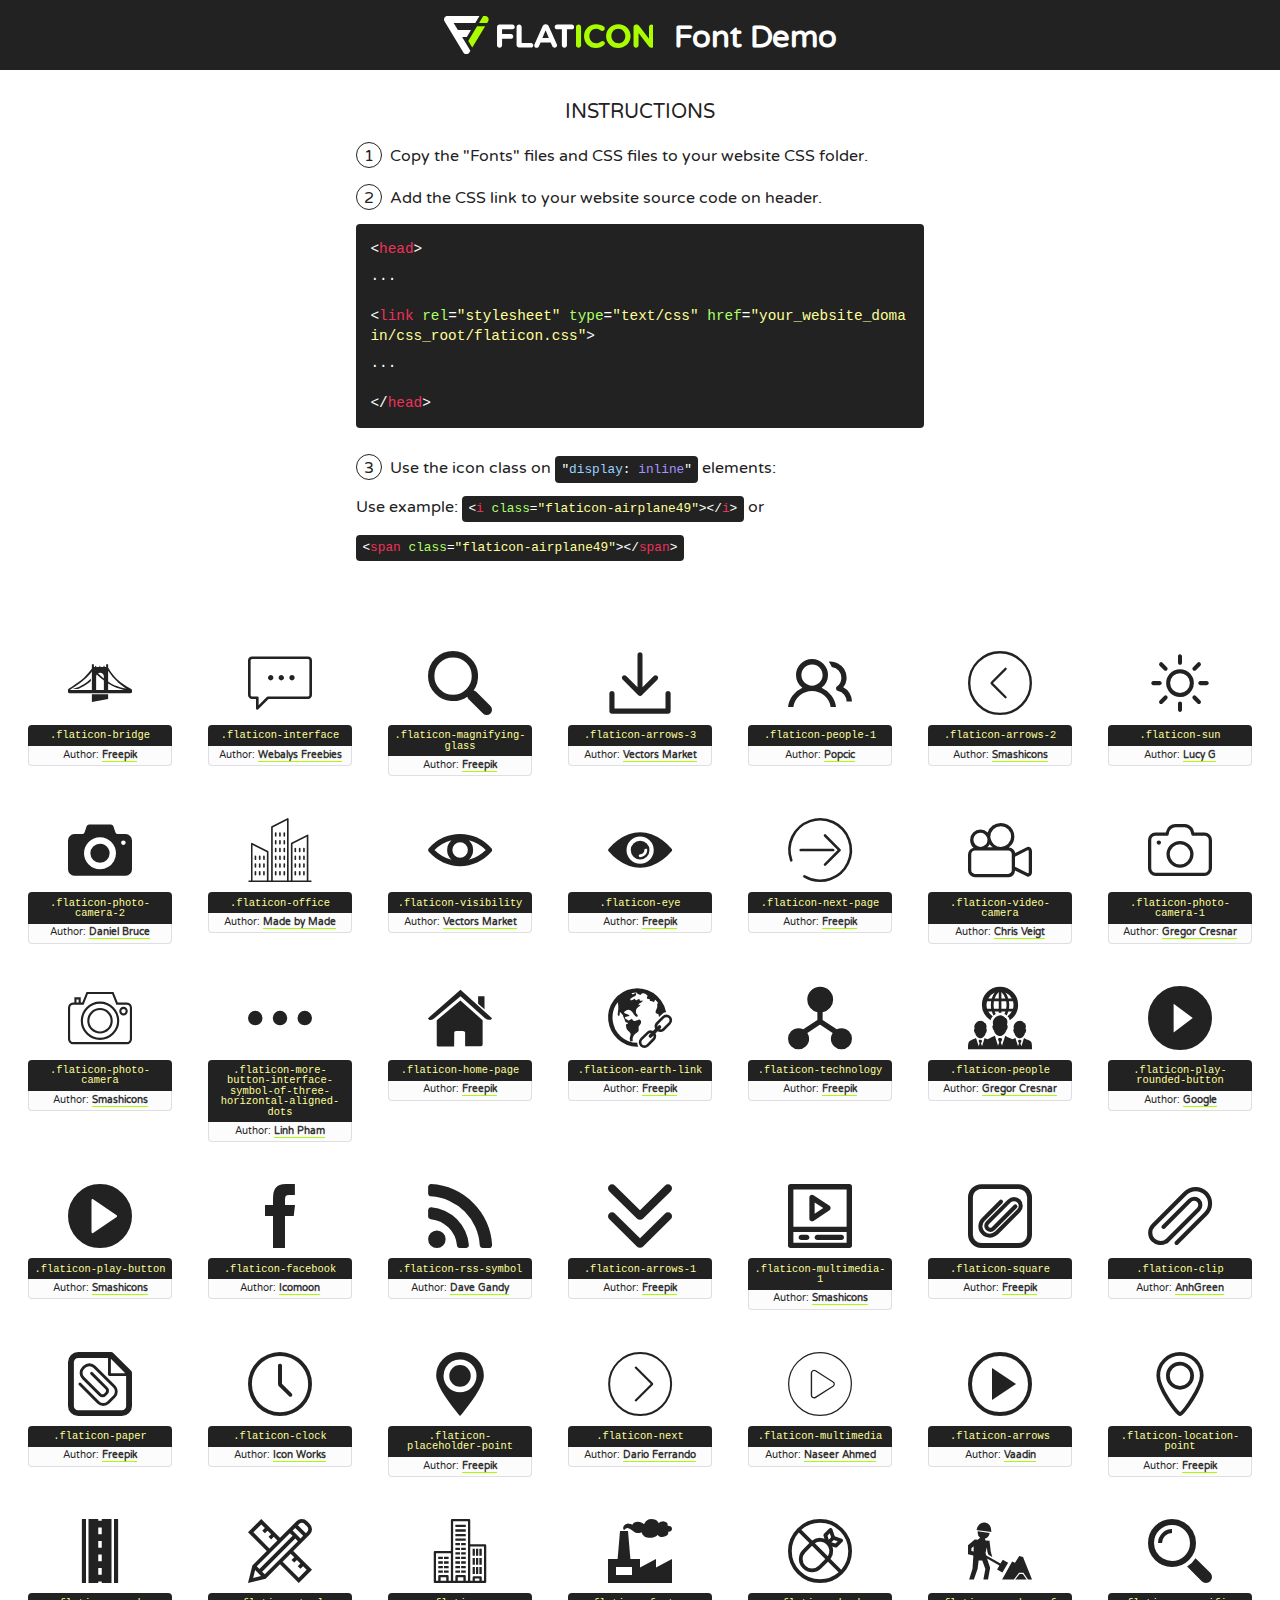
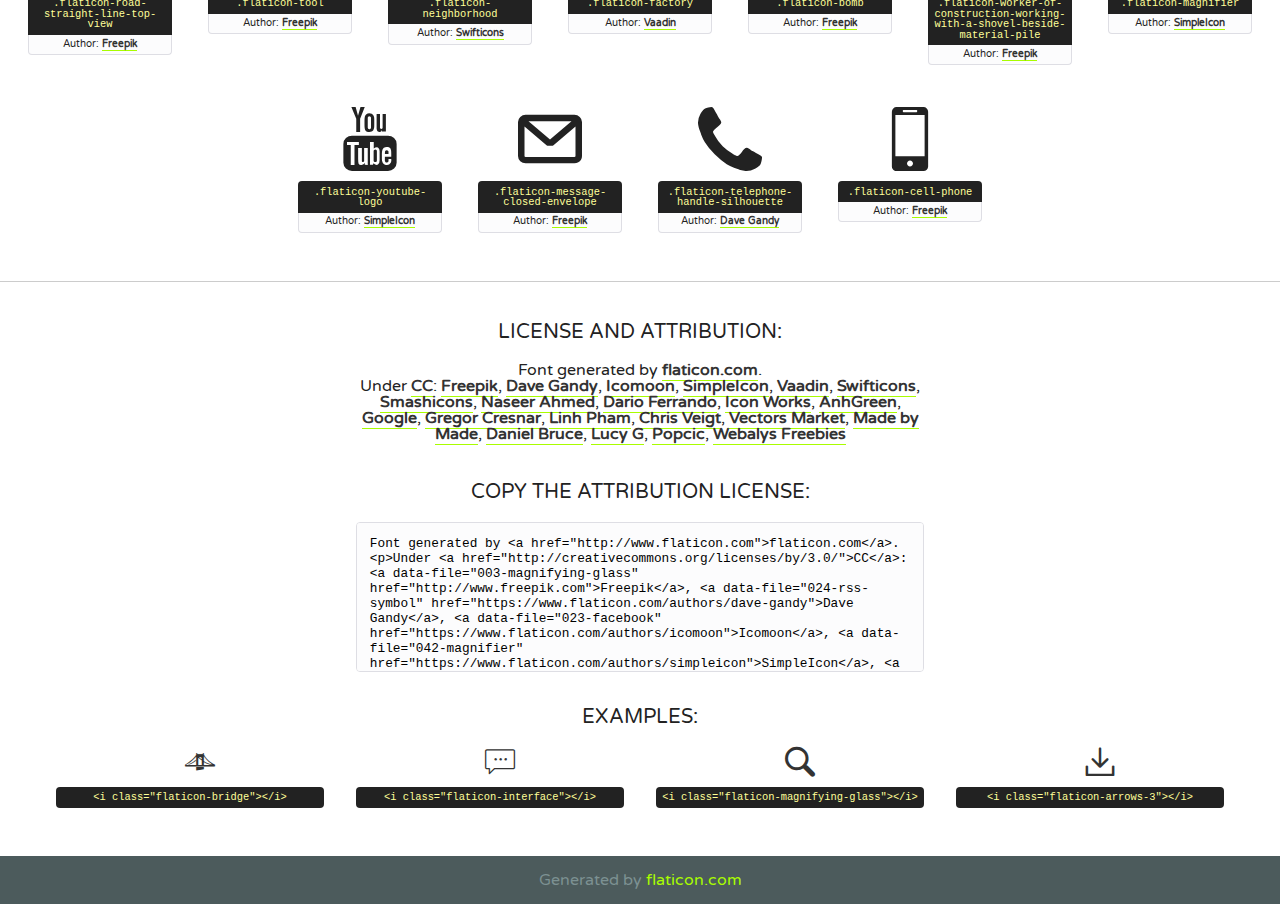
<file: fonts/Flaticon/font/flaticon.html>
<!DOCTYPE html>
<!--
  Flaticon icon font: Flaticon
  Creation date: 17/01/2018 08:49
-->
<html>
<!DOCTYPE html>
<html>

<head>
    <title>Flaticon WebFont</title>
    <link href="http://fonts.googleapis.com/css?family=Varela+Round" rel="stylesheet" type="text/css" />
    <link rel="stylesheet" type="text/css" href="flaticon.css">
    <meta charset="UTF-8">
    <style>
    html, body, div, span, applet, object, iframe,
    h1, h2, h3, h4, h5, h6, p, blockquote, pre,
    a, abbr, acronym, address, big, cite, code,
    del, dfn, em, img, ins, kbd, q, s, samp,
    small, strike, strong, sub, sup, tt, var,
    b, u, i, center,
    dl, dt, dd, ol, ul, li,
    fieldset, form, label, legend,
    table, caption, tbody, tfoot, thead, tr, th, td,
    article, aside, canvas, details, embed, 
    figure, figcaption, footer, header, hgroup, 
    menu, nav, output, ruby, section, summary,
    time, mark, audio, video {
        margin: 0;
        padding: 0;
        border: 0;
        font-size: 100%;
        font: inherit;
        vertical-align: baseline;
    }
    /* HTML5 display-role reset for older browsers */
    article, aside, details, figcaption, figure, 
    footer, header, hgroup, menu, nav, section {
        display: block;
    }
    body {
        line-height: 1;
    }
    ol, ul {
        list-style: none;
    }
    blockquote, q {
        quotes: none;
    }
    blockquote:before, blockquote:after,
    q:before, q:after {
        content: '';
        content: none;
    }
    table {
        border-collapse: collapse;
        border-spacing: 0;
    }
    body {
        font-family: 'Varela Round', Helvetica, Arial, sans-serif;
        font-size: 16px;
        color: #222;
    }
    a {
        color: #333;
        border-bottom: 1px solid #a9fd00;
        font-weight: bold;
        text-decoration: none;
    }
    * {
        -moz-box-sizing: border-box;
        -webkit-box-sizing: border-box;
        box-sizing: border-box;
        margin: 0;
        padding: 0;
    }
    [class^="flaticon-"]:before, [class*=" flaticon-"]:before, [class^="flaticon-"]:after, [class*=" flaticon-"]:after {
        font-family: Flaticon;
        font-size: 30px;
        font-style: normal;
        margin-left: 20px;
        color: #333;
    }
    .wrapper {
        max-width: 600px;
        margin: auto;
        padding: 0 1em;
    }
    .title {
        font-size: 1.25em;
        text-align: center;
        margin-bottom: 1em;
        text-transform: uppercase;
    }
    header {
        text-align: center;
        background-color: #222;
        color: #fff;
        padding: 1em;
    }
    header .logo {
        width: 210px;
        height: 38px;
        display: inline-block;
        vertical-align: middle;
        margin-right: 1em;
        border: none;
    }
    header strong {
        font-size: 1.95em;
        font-weight: bold;
        vertical-align: middle;
        margin-top: 5px;
        display: inline-block;
    }
    .demo {
        margin: 2em auto;
        line-height: 1.25em;
    }
    .demo ul li {
        margin-bottom: 1em;
    }
    .demo ul li .num {
        color: #222;
        border-radius: 20px;
        display: inline-block;
        width: 26px;
        padding: 3px;
        height: 26px;
        text-align: center;
        margin-right: 0.5em;
        border: 1px solid #222;
    }
    .demo ul li code {
        background-color: #222;
        border-radius: 4px;
        padding: 0.25em 0.5em;
        display: inline-block;
        color: #fff;
        font-family: Consolas,Monaco,Lucida Console,Liberation Mono,DejaVu Sans Mono,Bitstream Vera Sans Mono,Courier New, monospace;
        font-weight: lighter;
        margin-top: 1em;
        font-size: 0.8em;
        word-break: break-all;
    }
    .demo ul li code.big {
        padding: 1em;
        font-size: 0.9em;
    }
    .demo ul li code .red {
        color: #EF3159;
    }
    .demo ul li code .green {
        color: #ACFF65;
    }
    .demo ul li code .yellow {
        color: #FFFF99;
    }
    .demo ul li code .blue {
        color: #99D3FF;
    }
    .demo ul li code .purple {
        color: #A295FF;
    }
    .demo ul li code .dots {
        margin-top: 0.5em;
        display: block;
    }
    #glyphs {
        border-bottom: 1px solid #ccc;
        padding: 2em 0;
        text-align: center;
    }
    .glyph {
        display: inline-block;
        width: 9em;
        margin: 1em;
        text-align: center;
        vertical-align: top;
        background: #FFF;
    }
    .glyph .glyph-icon {
        padding: 10px;
        display: block;
        font-family:"Flaticon";
        font-size: 64px;
        line-height: 1;
    }
    .glyph .glyph-icon:before {
        font-size: 64px;
        color: #222;
        margin-left: 0;
    }
    .class-name {
        font-size: 0.65em;
        background-color: #222;
        color: #fff;
        border-radius: 4px 4px 0 0;
        padding: 0.5em;
        color: #FFFF99;
        font-family: Consolas,Monaco,Lucida Console,Liberation Mono,DejaVu Sans Mono,Bitstream Vera Sans Mono,Courier New, monospace;
    }
    .author-name {
        font-size: 0.6em;
        background-color: #fcfcfd;
        border: 1px solid #DEDEE4;
        border-top: 0;
        border-radius: 0 0 4px 4px;
        padding: 0.5em;
    }
    .class-name:last-child {
        font-size: 10px;
        color:#888;
    }
    .class-name:last-child a {
        font-size: 10px;
        color:#555;
    }
    .class-name:last-child a:hover {
        color:#a9fd00;
    }
    .glyph > input {
        display: block;
        width: 100px;
        margin: 5px auto;
        text-align: center;
        font-size: 12px;
        cursor: text;
    }
    .glyph > input.icon-input {
        font-family:"Flaticon";
        font-size: 16px;
        margin-bottom: 10px;
    }
    .attribution .title {
        margin-top: 2em;
    }
    .attribution textarea {
        background-color: #fcfcfd;
        padding: 1em;
        border: none;
        box-shadow: none;
        border: 1px solid #DEDEE4;
        border-radius: 4px;
        resize: none;
        width: 100%;
        height: 150px;
        font-size: 0.8em;
        font-family: Consolas,Monaco,Lucida Console,Liberation Mono,DejaVu Sans Mono,Bitstream Vera Sans Mono,Courier New, monospace;
        -webkit-appearance: none;
    }
    .iconsuse {
        margin: 2em auto;
        text-align: center;
        max-width: 1200px;
    }
    .iconsuse:after {
        content: '';
        display: table;
        clear: both;
    }
    .iconsuse .image {
        float: left;
        width: 25%;
        padding: 0 1em;
    }
    .iconsuse .image p {
        margin-bottom: 1em;
    }
    .iconsuse .image span {
        display: block;
        font-size: 0.65em;
        background-color: #222;
        color: #fff;
        border-radius: 4px;
        padding: 0.5em;
        color: #FFFF99;
        margin-top: 1em;
        font-family: Consolas,Monaco,Lucida Console,Liberation Mono,DejaVu Sans Mono,Bitstream Vera Sans Mono,Courier New, monospace;
    }
    #footer {
        text-align: center;
        background-color: #4C5B5C;
        color: #7c9192;
        padding: 1em;
    }
    #footer a {
        border: none;
        color: #a9fd00;
        font-weight: normal;
    }
    @media (max-width: 960px) {
        .iconsuse .image {
            width: 50%;
        }
    }
    @media (max-width: 560px) {
        .iconsuse .image {
            width: 100%;
        }
    }
    </style>
</head>

<body class="characters-off">

    <header>
        <a href="http://www.flaticon.com" target="_blank" class="logo">
            <svg version="1.1" xmlns="http://www.w3.org/2000/svg" xmlns:xlink="http://www.w3.org/1999/xlink" xmlns:a="http://ns.adobe.com/AdobeSVGViewerExtensions/3.0/" viewBox="0 0 560.875 102.036" enable-background="new 0 0 560.875 102.036" xml:space="preserve">
                <defs>
                </defs>
                <g>
                    <g class="letters">
                        <path fill="#ffffff" d="M141.596,29.675c0-3.777,2.985-6.767,6.764-6.767h34.438c3.426,0,6.15,2.728,6.15,6.15
                        c0,3.43-2.724,6.149-6.15,6.149h-27.674v13.091h23.719c3.429,0,6.151,2.724,6.151,6.15c0,3.43-2.723,6.149-6.151,6.149h-23.719
                        v17.574c0,3.773-2.986,6.761-6.764,6.761c-3.779,0-6.764-2.989-6.764-6.761V29.675z"></path>
                        <path fill="#ffffff" d="M193.844,29.149c0-3.781,2.985-6.767,6.764-6.767c3.776,0,6.763,2.985,6.763,6.767v42.957h25.039
                        c3.426,0,6.149,2.726,6.149,6.153c0,3.425-2.723,6.15-6.149,6.15h-31.802c-3.779,0-6.764-2.986-6.764-6.768V29.149z"></path>
                        <path fill="#ffffff" d="M241.891,75.71l21.438-48.407c1.492-3.341,4.215-5.357,7.906-5.357h0.792
                        c3.686,0,6.323,2.017,7.815,5.357l21.439,48.407c0.436,0.967,0.701,1.845,0.701,2.723c0,3.602-2.809,6.501-6.414,6.501
                        c-3.161,0-5.269-1.845-6.499-4.655l-4.132-9.661h-27.059l-4.301,10.102c-1.144,2.631-3.426,4.214-6.237,4.214
                        c-3.517,0-6.24-2.81-6.24-6.325C241.1,77.64,241.451,76.677,241.891,75.71z M279.932,58.666l-8.521-20.297l-8.526,20.297H279.932
                        z"></path>
                        <path fill="#ffffff" d="M314.864,35.387H301.86c-3.429,0-6.239-2.813-6.239-6.238c0-3.429,2.811-6.24,6.239-6.24h39.533
                        c3.426,0,6.237,2.811,6.237,6.24c0,3.425-2.811,6.238-6.237,6.238h-13.001v42.785c0,3.773-2.99,6.761-6.764,6.761
                        c-3.779,0-6.764-2.989-6.764-6.761V35.387z"></path>
                        <path fill="#A9FD00" d="M352.615,29.149c0-3.781,2.985-6.767,6.767-6.767c3.774,0,6.761,2.985,6.761,6.767v49.024
                        c0,3.773-2.987,6.761-6.761,6.761c-3.781,0-6.767-2.989-6.767-6.761V29.149z"></path>
                        <path fill="#A9FD00" d="M374.132,53.836v-0.179c0-17.481,13.178-31.801,32.065-31.801c9.22,0,15.459,2.458,20.557,6.238
                        c1.402,1.054,2.637,2.985,2.637,5.357c0,3.692-2.985,6.59-6.681,6.59c-1.845,0-3.071-0.702-4.044-1.319
                        c-3.776-2.813-7.729-4.393-12.562-4.393c-10.364,0-17.831,8.611-17.831,19.154v0.173c0,10.542,7.291,19.329,17.831,19.329
                        c5.715,0,9.492-1.756,13.359-4.834c1.049-0.874,2.458-1.491,4.039-1.491c3.429,0,6.325,2.813,6.325,6.236
                        c0,2.106-1.056,3.78-2.282,4.834c-5.539,4.834-12.036,7.733-21.878,7.733C387.572,85.464,374.132,71.493,374.132,53.836z"></path>
                        <path fill="#A9FD00" d="M433.009,53.836v-0.179c0-17.481,13.79-31.801,32.766-31.801c18.981,0,32.592,14.143,32.592,31.628v0.173
                        c0,17.483-13.785,31.807-32.769,31.807C446.625,85.464,433.009,71.32,433.009,53.836z M484.224,53.836v-0.179
                        c0-10.539-7.725-19.326-18.626-19.326c-10.893,0-18.449,8.611-18.449,19.154v0.173c0,10.542,7.73,19.329,18.626,19.329
                        C476.676,72.986,484.224,64.378,484.224,53.836z"></path>
                        <path fill="#A9FD00" d="M506.233,29.321c0-3.774,2.99-6.763,6.767-6.763h1.401c3.252,0,5.183,1.583,7.029,3.953l26.093,34.265
                        V29.059c0-3.692,2.99-6.677,6.681-6.677c3.683,0,6.671,2.985,6.671,6.677v48.934c0,3.78-2.987,6.765-6.764,6.765h-0.436
                        c-3.257,0-5.188-1.581-7.034-3.953l-27.056-35.492v32.944c0,3.687-2.985,6.676-6.678,6.676c-3.683,0-6.673-2.989-6.673-6.676
                        V29.321z"></path>
                    </g>
                    <g class="insignia">
                        <path fill="#ffffff" d="M48.372,56.137h12.517l11.156-18.537H37.186L25.688,18.539h57.825L94.668,0H9.271
                        C5.925,0,2.842,1.801,1.198,4.716c-1.644,2.907-1.593,6.482,0.134,9.343l50.38,83.501c1.678,2.781,4.689,4.476,7.938,4.476
                        c3.246,0,6.257-1.695,7.935-4.476l2.898-4.804L48.372,56.137z"></path>
                        <g class="i">
                            <path fill="#A9FD00" d="M93.575,18.539h0.031v0.004l21.652,0.004l2.705-4.488c1.727-2.861,1.778-6.436,0.133-9.343
                            C116.454,1.801,113.371,0,110.026,0h-5.294L93.575,18.539z"></path>
                            <polygon fill="#A9FD00" points="88.291,27.356 64.725,66.486 75.519,84.404 109.942,27.356"></polygon>
                        </g>
                    </g>
                </g>
            </svg>
        </a>
        <strong>Font Demo</strong>
    </header>


    <section class="demo wrapper">

        <p class="title">Instructions</p>

        <ul>
            <li>
                <span class="num">1</span>Copy the "Fonts" files and CSS files to your website CSS folder.
            </li>
            <li>
                <span class="num">2</span>Add the CSS link to your website source code on header.
                <code class="big">
                    &lt;<span class="red">head</span>&gt;
                    <br/><span class="dots">...</span>
                    <br/>&lt;<span class="red">link</span> <span class="green">rel</span>=<span class="yellow">"stylesheet"</span> <span class="green">type</span>=<span class="yellow">"text/css"</span> <span class="green">href</span>=<span class="yellow">"your_website_domain/css_root/flaticon.css"</span>&gt;
                    <br/><span class="dots">...</span>
                    <br/>&lt;/<span class="red">head</span>&gt;
                </code>
            </li>

            <li>
                <p>
                    <span class="num">3</span>Use the icon class on <code>"<span class="blue">display</span>:<span class="purple"> inline</span>"</code> elements:
                    <br />
                    Use example: <code>&lt;<span class="red">i</span> <span class="green">class</span>=<span class="yellow">&quot;flaticon-airplane49&quot;</span>&gt;&lt;/<span class="red">i</span>&gt;</code> or <code>&lt;<span class="red">span</span> <span class="green">class</span>=<span class="yellow">&quot;flaticon-airplane49&quot;</span>&gt;&lt;/<span class="red">span</span>&gt;</code>
            </li>
        </ul>

    </section>




   <section id="glyphs">          
    
      
        <div class="glyph"><div class="glyph-icon flaticon-bridge"></div>
            <div class="class-name">.flaticon-bridge</div>
            <div class="author-name">Author: <a data-file="001-bridge" href="http://www.freepik.com">Freepik</a> </div> 
        </div>        
        
        <div class="glyph"><div class="glyph-icon flaticon-interface"></div>
            <div class="class-name">.flaticon-interface</div>
            <div class="author-name">Author: <a data-file="002-interface" href="https://www.flaticon.com/authors/webalys-freebies">Webalys Freebies</a> </div> 
        </div>        
        
        <div class="glyph"><div class="glyph-icon flaticon-magnifying-glass"></div>
            <div class="class-name">.flaticon-magnifying-glass</div>
            <div class="author-name">Author: <a data-file="003-magnifying-glass" href="http://www.freepik.com">Freepik</a> </div> 
        </div>        
        
        <div class="glyph"><div class="glyph-icon flaticon-arrows-3"></div>
            <div class="class-name">.flaticon-arrows-3</div>
            <div class="author-name">Author: <a data-file="004-arrows-3" href="https://www.flaticon.com/authors/vectors-market">Vectors Market</a> </div> 
        </div>        
        
        <div class="glyph"><div class="glyph-icon flaticon-people-1"></div>
            <div class="class-name">.flaticon-people-1</div>
            <div class="author-name">Author: <a data-file="005-people-1" href="https://www.flaticon.com/authors/popcic">Popcic</a> </div> 
        </div>        
        
        <div class="glyph"><div class="glyph-icon flaticon-arrows-2"></div>
            <div class="class-name">.flaticon-arrows-2</div>
            <div class="author-name">Author: <a data-file="006-arrows-2" href="https://www.flaticon.com/authors/smashicons">Smashicons</a> </div> 
        </div>        
        
        <div class="glyph"><div class="glyph-icon flaticon-sun"></div>
            <div class="class-name">.flaticon-sun</div>
            <div class="author-name">Author: <a data-file="007-sun" href="https://www.flaticon.com/authors/lucy-g">Lucy G</a> </div> 
        </div>        
        
        <div class="glyph"><div class="glyph-icon flaticon-photo-camera-2"></div>
            <div class="class-name">.flaticon-photo-camera-2</div>
            <div class="author-name">Author: <a data-file="008-photo-camera-2" href="https://www.flaticon.com/authors/daniel-bruce">Daniel Bruce</a> </div> 
        </div>        
        
        <div class="glyph"><div class="glyph-icon flaticon-office"></div>
            <div class="class-name">.flaticon-office</div>
            <div class="author-name">Author: <a data-file="009-office" href="https://www.flaticon.com/authors/made-by-made">Made by Made</a> </div> 
        </div>        
        
        <div class="glyph"><div class="glyph-icon flaticon-visibility"></div>
            <div class="class-name">.flaticon-visibility</div>
            <div class="author-name">Author: <a data-file="010-visibility" href="https://www.flaticon.com/authors/vectors-market">Vectors Market</a> </div> 
        </div>        
        
        <div class="glyph"><div class="glyph-icon flaticon-eye"></div>
            <div class="class-name">.flaticon-eye</div>
            <div class="author-name">Author: <a data-file="011-eye" href="http://www.freepik.com">Freepik</a> </div> 
        </div>        
        
        <div class="glyph"><div class="glyph-icon flaticon-next-page"></div>
            <div class="class-name">.flaticon-next-page</div>
            <div class="author-name">Author: <a data-file="012-next-page" href="http://www.freepik.com">Freepik</a> </div> 
        </div>        
        
        <div class="glyph"><div class="glyph-icon flaticon-video-camera"></div>
            <div class="class-name">.flaticon-video-camera</div>
            <div class="author-name">Author: <a data-file="013-video-camera" href="https://www.flaticon.com/authors/chris-veigt">Chris Veigt</a> </div> 
        </div>        
        
        <div class="glyph"><div class="glyph-icon flaticon-photo-camera-1"></div>
            <div class="class-name">.flaticon-photo-camera-1</div>
            <div class="author-name">Author: <a data-file="014-photo-camera-1" href="https://www.flaticon.com/authors/gregor-cresnar">Gregor Cresnar</a> </div> 
        </div>        
        
        <div class="glyph"><div class="glyph-icon flaticon-photo-camera"></div>
            <div class="class-name">.flaticon-photo-camera</div>
            <div class="author-name">Author: <a data-file="015-photo-camera" href="https://www.flaticon.com/authors/smashicons">Smashicons</a> </div> 
        </div>        
        
        <div class="glyph"><div class="glyph-icon flaticon-more-button-interface-symbol-of-three-horizontal-aligned-dots"></div>
            <div class="class-name">.flaticon-more-button-interface-symbol-of-three-horizontal-aligned-dots</div>
            <div class="author-name">Author: <a data-file="016-more-button-interface-symbol-of-three-horizontal-aligned-dots" href="https://www.flaticon.com/authors/linh-pham">Linh Pham</a> </div> 
        </div>        
        
        <div class="glyph"><div class="glyph-icon flaticon-home-page"></div>
            <div class="class-name">.flaticon-home-page</div>
            <div class="author-name">Author: <a data-file="017-home-page" href="http://www.freepik.com">Freepik</a> </div> 
        </div>        
        
        <div class="glyph"><div class="glyph-icon flaticon-earth-link"></div>
            <div class="class-name">.flaticon-earth-link</div>
            <div class="author-name">Author: <a data-file="018-earth-link" href="http://www.freepik.com">Freepik</a> </div> 
        </div>        
        
        <div class="glyph"><div class="glyph-icon flaticon-technology"></div>
            <div class="class-name">.flaticon-technology</div>
            <div class="author-name">Author: <a data-file="019-technology" href="http://www.freepik.com">Freepik</a> </div> 
        </div>        
        
        <div class="glyph"><div class="glyph-icon flaticon-people"></div>
            <div class="class-name">.flaticon-people</div>
            <div class="author-name">Author: <a data-file="020-people" href="https://www.flaticon.com/authors/gregor-cresnar">Gregor Cresnar</a> </div> 
        </div>        
        
        <div class="glyph"><div class="glyph-icon flaticon-play-rounded-button"></div>
            <div class="class-name">.flaticon-play-rounded-button</div>
            <div class="author-name">Author: <a data-file="021-play-rounded-button" href="https://www.flaticon.com/authors/google">Google</a> </div> 
        </div>        
        
        <div class="glyph"><div class="glyph-icon flaticon-play-button"></div>
            <div class="class-name">.flaticon-play-button</div>
            <div class="author-name">Author: <a data-file="022-play-button" href="https://www.flaticon.com/authors/smashicons">Smashicons</a> </div> 
        </div>        
        
        <div class="glyph"><div class="glyph-icon flaticon-facebook"></div>
            <div class="class-name">.flaticon-facebook</div>
            <div class="author-name">Author: <a data-file="023-facebook" href="https://www.flaticon.com/authors/icomoon">Icomoon</a> </div> 
        </div>        
        
        <div class="glyph"><div class="glyph-icon flaticon-rss-symbol"></div>
            <div class="class-name">.flaticon-rss-symbol</div>
            <div class="author-name">Author: <a data-file="024-rss-symbol" href="https://www.flaticon.com/authors/dave-gandy">Dave Gandy</a> </div> 
        </div>        
        
        <div class="glyph"><div class="glyph-icon flaticon-arrows-1"></div>
            <div class="class-name">.flaticon-arrows-1</div>
            <div class="author-name">Author: <a data-file="025-arrows-1" href="http://www.freepik.com">Freepik</a> </div> 
        </div>        
        
        <div class="glyph"><div class="glyph-icon flaticon-multimedia-1"></div>
            <div class="class-name">.flaticon-multimedia-1</div>
            <div class="author-name">Author: <a data-file="026-multimedia-1" href="https://www.flaticon.com/authors/smashicons">Smashicons</a> </div> 
        </div>        
        
        <div class="glyph"><div class="glyph-icon flaticon-square"></div>
            <div class="class-name">.flaticon-square</div>
            <div class="author-name">Author: <a data-file="027-square" href="http://www.freepik.com">Freepik</a> </div> 
        </div>        
        
        <div class="glyph"><div class="glyph-icon flaticon-clip"></div>
            <div class="class-name">.flaticon-clip</div>
            <div class="author-name">Author: <a data-file="028-clip" href="https://www.flaticon.com/authors/anhgreen">AnhGreen</a> </div> 
        </div>        
        
        <div class="glyph"><div class="glyph-icon flaticon-paper"></div>
            <div class="class-name">.flaticon-paper</div>
            <div class="author-name">Author: <a data-file="029-paper" href="http://www.freepik.com">Freepik</a> </div> 
        </div>        
        
        <div class="glyph"><div class="glyph-icon flaticon-clock"></div>
            <div class="class-name">.flaticon-clock</div>
            <div class="author-name">Author: <a data-file="030-clock" href="https://www.flaticon.com/authors/icon-works">Icon Works</a> </div> 
        </div>        
        
        <div class="glyph"><div class="glyph-icon flaticon-placeholder-point"></div>
            <div class="class-name">.flaticon-placeholder-point</div>
            <div class="author-name">Author: <a data-file="031-placeholder-point" href="http://www.freepik.com">Freepik</a> </div> 
        </div>        
        
        <div class="glyph"><div class="glyph-icon flaticon-next"></div>
            <div class="class-name">.flaticon-next</div>
            <div class="author-name">Author: <a data-file="032-next" href="https://www.flaticon.com/authors/dario-ferrando">Dario Ferrando</a> </div> 
        </div>        
        
        <div class="glyph"><div class="glyph-icon flaticon-multimedia"></div>
            <div class="class-name">.flaticon-multimedia</div>
            <div class="author-name">Author: <a data-file="033-multimedia" href="https://www.flaticon.com/authors/naseer-ahmed">Naseer Ahmed</a> </div> 
        </div>        
        
        <div class="glyph"><div class="glyph-icon flaticon-arrows"></div>
            <div class="class-name">.flaticon-arrows</div>
            <div class="author-name">Author: <a data-file="034-arrows" href="https://www.flaticon.com/authors/vaadin">Vaadin</a> </div> 
        </div>        
        
        <div class="glyph"><div class="glyph-icon flaticon-location-point"></div>
            <div class="class-name">.flaticon-location-point</div>
            <div class="author-name">Author: <a data-file="035-location-point" href="http://www.freepik.com">Freepik</a> </div> 
        </div>        
        
        <div class="glyph"><div class="glyph-icon flaticon-road-straight-line-top-view"></div>
            <div class="class-name">.flaticon-road-straight-line-top-view</div>
            <div class="author-name">Author: <a data-file="036-road-straight-line-top-view" href="http://www.freepik.com">Freepik</a> </div> 
        </div>        
        
        <div class="glyph"><div class="glyph-icon flaticon-tool"></div>
            <div class="class-name">.flaticon-tool</div>
            <div class="author-name">Author: <a data-file="037-tool" href="http://www.freepik.com">Freepik</a> </div> 
        </div>        
        
        <div class="glyph"><div class="glyph-icon flaticon-neighborhood"></div>
            <div class="class-name">.flaticon-neighborhood</div>
            <div class="author-name">Author: <a data-file="038-neighborhood" href="https://www.flaticon.com/authors/swifticons">Swifticons</a> </div> 
        </div>        
        
        <div class="glyph"><div class="glyph-icon flaticon-factory"></div>
            <div class="class-name">.flaticon-factory</div>
            <div class="author-name">Author: <a data-file="039-factory" href="https://www.flaticon.com/authors/vaadin">Vaadin</a> </div> 
        </div>        
        
        <div class="glyph"><div class="glyph-icon flaticon-bomb"></div>
            <div class="class-name">.flaticon-bomb</div>
            <div class="author-name">Author: <a data-file="040-bomb" href="http://www.freepik.com">Freepik</a> </div> 
        </div>        
        
        <div class="glyph"><div class="glyph-icon flaticon-worker-of-construction-working-with-a-shovel-beside-material-pile"></div>
            <div class="class-name">.flaticon-worker-of-construction-working-with-a-shovel-beside-material-pile</div>
            <div class="author-name">Author: <a data-file="041-worker-of-construction-working-with-a-shovel-beside-material-pile" href="http://www.freepik.com">Freepik</a> </div> 
        </div>        
        
        <div class="glyph"><div class="glyph-icon flaticon-magnifier"></div>
            <div class="class-name">.flaticon-magnifier</div>
            <div class="author-name">Author: <a data-file="042-magnifier" href="https://www.flaticon.com/authors/simpleicon">SimpleIcon</a> </div> 
        </div>        
        
        <div class="glyph"><div class="glyph-icon flaticon-youtube-logo"></div>
            <div class="class-name">.flaticon-youtube-logo</div>
            <div class="author-name">Author: <a data-file="043-youtube-logo" href="https://www.flaticon.com/authors/simpleicon">SimpleIcon</a> </div> 
        </div>        
        
        <div class="glyph"><div class="glyph-icon flaticon-message-closed-envelope"></div>
            <div class="class-name">.flaticon-message-closed-envelope</div>
            <div class="author-name">Author: <a data-file="044-message-closed-envelope" href="http://www.freepik.com">Freepik</a> </div> 
        </div>        
        
        <div class="glyph"><div class="glyph-icon flaticon-telephone-handle-silhouette"></div>
            <div class="class-name">.flaticon-telephone-handle-silhouette</div>
            <div class="author-name">Author: <a data-file="045-telephone-handle-silhouette" href="https://www.flaticon.com/authors/dave-gandy">Dave Gandy</a> </div> 
        </div>        
        
        <div class="glyph"><div class="glyph-icon flaticon-cell-phone"></div>
            <div class="class-name">.flaticon-cell-phone</div>
            <div class="author-name">Author: <a data-file="046-cell-phone" href="http://www.freepik.com">Freepik</a> </div> 
        </div>        
        

    </section>



    <section class="attribution wrapper"   style="text-align:center;">

      <div class="title">License and attribution:</div><div class="attrDiv">Font generated by <a href="http://www.flaticon.com">flaticon.com</a>. <div><p>Under <a href="http://creativecommons.org/licenses/by/3.0/">CC</a>: <a data-file="003-magnifying-glass" href="http://www.freepik.com">Freepik</a>, <a data-file="024-rss-symbol" href="https://www.flaticon.com/authors/dave-gandy">Dave Gandy</a>, <a data-file="023-facebook" href="https://www.flaticon.com/authors/icomoon">Icomoon</a>, <a data-file="042-magnifier" href="https://www.flaticon.com/authors/simpleicon">SimpleIcon</a>, <a data-file="034-arrows" href="https://www.flaticon.com/authors/vaadin">Vaadin</a>, <a data-file="038-neighborhood" href="https://www.flaticon.com/authors/swifticons">Swifticons</a>, <a data-file="006-arrows-2" href="https://www.flaticon.com/authors/smashicons">Smashicons</a>, <a data-file="033-multimedia" href="https://www.flaticon.com/authors/naseer-ahmed">Naseer Ahmed</a>, <a data-file="032-next" href="https://www.flaticon.com/authors/dario-ferrando">Dario Ferrando</a>, <a data-file="030-clock" href="https://www.flaticon.com/authors/icon-works">Icon Works</a>, <a data-file="028-clip" href="https://www.flaticon.com/authors/anhgreen">AnhGreen</a>, <a data-file="021-play-rounded-button" href="https://www.flaticon.com/authors/google">Google</a>, <a data-file="014-photo-camera-1" href="https://www.flaticon.com/authors/gregor-cresnar">Gregor Cresnar</a>, <a data-file="016-more-button-interface-symbol-of-three-horizontal-aligned-dots" href="https://www.flaticon.com/authors/linh-pham">Linh Pham</a>, <a data-file="013-video-camera" href="https://www.flaticon.com/authors/chris-veigt">Chris Veigt</a>, <a data-file="004-arrows-3" href="https://www.flaticon.com/authors/vectors-market">Vectors Market</a>, <a data-file="009-office" href="https://www.flaticon.com/authors/made-by-made">Made by Made</a>, <a data-file="008-photo-camera-2" href="https://www.flaticon.com/authors/daniel-bruce">Daniel Bruce</a>, <a data-file="007-sun" href="https://www.flaticon.com/authors/lucy-g">Lucy G</a>, <a data-file="005-people-1" href="https://www.flaticon.com/authors/popcic">Popcic</a>, <a data-file="002-interface" href="https://www.flaticon.com/authors/webalys-freebies">Webalys Freebies</a></p>  </div>
      </div>
      <div class="title">Copy the Attribution License:</div>

    <textarea onclick="this.focus();this.select();">Font generated by &lt;a href=&quot;http://www.flaticon.com&quot;&gt;flaticon.com&lt;/a&gt;. <p>Under <a href="http://creativecommons.org/licenses/by/3.0/">CC</a>: <a data-file="003-magnifying-glass" href="http://www.freepik.com">Freepik</a>, <a data-file="024-rss-symbol" href="https://www.flaticon.com/authors/dave-gandy">Dave Gandy</a>, <a data-file="023-facebook" href="https://www.flaticon.com/authors/icomoon">Icomoon</a>, <a data-file="042-magnifier" href="https://www.flaticon.com/authors/simpleicon">SimpleIcon</a>, <a data-file="034-arrows" href="https://www.flaticon.com/authors/vaadin">Vaadin</a>, <a data-file="038-neighborhood" href="https://www.flaticon.com/authors/swifticons">Swifticons</a>, <a data-file="006-arrows-2" href="https://www.flaticon.com/authors/smashicons">Smashicons</a>, <a data-file="033-multimedia" href="https://www.flaticon.com/authors/naseer-ahmed">Naseer Ahmed</a>, <a data-file="032-next" href="https://www.flaticon.com/authors/dario-ferrando">Dario Ferrando</a>, <a data-file="030-clock" href="https://www.flaticon.com/authors/icon-works">Icon Works</a>, <a data-file="028-clip" href="https://www.flaticon.com/authors/anhgreen">AnhGreen</a>, <a data-file="021-play-rounded-button" href="https://www.flaticon.com/authors/google">Google</a>, <a data-file="014-photo-camera-1" href="https://www.flaticon.com/authors/gregor-cresnar">Gregor Cresnar</a>, <a data-file="016-more-button-interface-symbol-of-three-horizontal-aligned-dots" href="https://www.flaticon.com/authors/linh-pham">Linh Pham</a>, <a data-file="013-video-camera" href="https://www.flaticon.com/authors/chris-veigt">Chris Veigt</a>, <a data-file="004-arrows-3" href="https://www.flaticon.com/authors/vectors-market">Vectors Market</a>, <a data-file="009-office" href="https://www.flaticon.com/authors/made-by-made">Made by Made</a>, <a data-file="008-photo-camera-2" href="https://www.flaticon.com/authors/daniel-bruce">Daniel Bruce</a>, <a data-file="007-sun" href="https://www.flaticon.com/authors/lucy-g">Lucy G</a>, <a data-file="005-people-1" href="https://www.flaticon.com/authors/popcic">Popcic</a>, <a data-file="002-interface" href="https://www.flaticon.com/authors/webalys-freebies">Webalys Freebies</a></p>  
     </textarea>

    </section>

    <section class="iconsuse">

          <div class="title">Examples:</div>            
             
            <div class="image">
                <p>
                    <i class="glyph-icon flaticon-bridge"></i> 
                    <span>&lt;i class=&quot;flaticon-bridge&quot;&gt;&lt;/i&gt;</span>
                </p>
            </div>
            
            <div class="image">
                <p>
                    <i class="glyph-icon flaticon-interface"></i> 
                    <span>&lt;i class=&quot;flaticon-interface&quot;&gt;&lt;/i&gt;</span>
                </p>
            </div>
            
            <div class="image">
                <p>
                    <i class="glyph-icon flaticon-magnifying-glass"></i> 
                    <span>&lt;i class=&quot;flaticon-magnifying-glass&quot;&gt;&lt;/i&gt;</span>
                </p>
            </div>
            
            <div class="image">
                <p>
                    <i class="glyph-icon flaticon-arrows-3"></i> 
                    <span>&lt;i class=&quot;flaticon-arrows-3&quot;&gt;&lt;/i&gt;</span>
                </p>
            </div>
                       
        </div>
                            
    </section>

<div id="footer">
    <div>Generated by <a href="http://www.flaticon.com">flaticon.com</a>
    </div>
</div>



</body>
</html>
</file>
<file: fonts/Flaticon/font/flaticon.css>
/*
  	Flaticon icon font: Flaticon
  	Creation date: 17/01/2018 08:49
  	*/

@font-face {
  font-family: "Flaticon";
  src: url("./Flaticon.eot");
  src: url("./Flaticon.eot?#iefix") format("embedded-opentype"),
       url("./Flaticon.woff") format("woff"),
       url("./Flaticon.ttf") format("truetype"),
       url("./Flaticon.svg#Flaticon") format("svg");
  font-weight: normal;
  font-style: normal;
}

@media screen and (-webkit-min-device-pixel-ratio:0) {
  @font-face {
    font-family: "Flaticon";
    src: url("./Flaticon.svg#Flaticon") format("svg");
  }
}

[class^="flaticon-"]:before, [class*=" flaticon-"]:before,
[class^="flaticon-"]:after, [class*=" flaticon-"]:after {   
  font-family: Flaticon;
        font-size: 30px;
font-style: normal;
font-weight: 300;
}

.flaticon-bridge:before { content: "\f100"; }
.flaticon-interface:before { content: "\f101"; }
.flaticon-magnifying-glass:before { content: "\f102"; }
.flaticon-arrows-3:before { content: "\f103"; }
.flaticon-people-1:before { content: "\f104"; }
.flaticon-arrows-2:before { content: "\f105"; }
.flaticon-sun:before { content: "\f106"; }
.flaticon-photo-camera-2:before { content: "\f107"; }
.flaticon-office:before { content: "\f108"; }
.flaticon-visibility:before { content: "\f109"; }
.flaticon-eye:before { content: "\f10a"; }
.flaticon-next-page:before { content: "\f10b"; }
.flaticon-video-camera:before { content: "\f10c"; }
.flaticon-photo-camera-1:before { content: "\f10d"; }
.flaticon-photo-camera:before { content: "\f10e"; }
.flaticon-more-button-interface-symbol-of-three-horizontal-aligned-dots:before { content: "\f10f"; }
.flaticon-home-page:before { content: "\f110"; }
.flaticon-earth-link:before { content: "\f111"; }
.flaticon-technology:before { content: "\f112"; }
.flaticon-people:before { content: "\f113"; }
.flaticon-play-rounded-button:before { content: "\f114"; }
.flaticon-play-button:before { content: "\f115"; }
.flaticon-facebook:before { content: "\f116"; }
.flaticon-rss-symbol:before { content: "\f117"; }
.flaticon-arrows-1:before { content: "\f118"; }
.flaticon-multimedia-1:before { content: "\f119"; }
.flaticon-square:before { content: "\f11a"; }
.flaticon-clip:before { content: "\f11b"; }
.flaticon-paper:before { content: "\f11c"; }
.flaticon-clock:before { content: "\f11d"; }
.flaticon-placeholder-point:before { content: "\f11e"; }
.flaticon-next:before { content: "\f11f"; }
.flaticon-multimedia:before { content: "\f120"; }
.flaticon-arrows:before { content: "\f121"; }
.flaticon-location-point:before { content: "\f122"; }
.flaticon-road-straight-line-top-view:before { content: "\f123"; }
.flaticon-tool:before { content: "\f124"; }
.flaticon-neighborhood:before { content: "\f125"; }
.flaticon-factory:before { content: "\f126"; }
.flaticon-bomb:before { content: "\f127"; }
.flaticon-worker-of-construction-working-with-a-shovel-beside-material-pile:before { content: "\f128"; }
.flaticon-magnifier:before { content: "\f129"; }
.flaticon-youtube-logo:before { content: "\f12a"; }
.flaticon-message-closed-envelope:before { content: "\f12b"; }
.flaticon-telephone-handle-silhouette:before { content: "\f12c"; }
.flaticon-cell-phone:before { content: "\f12d"; }
</file>
